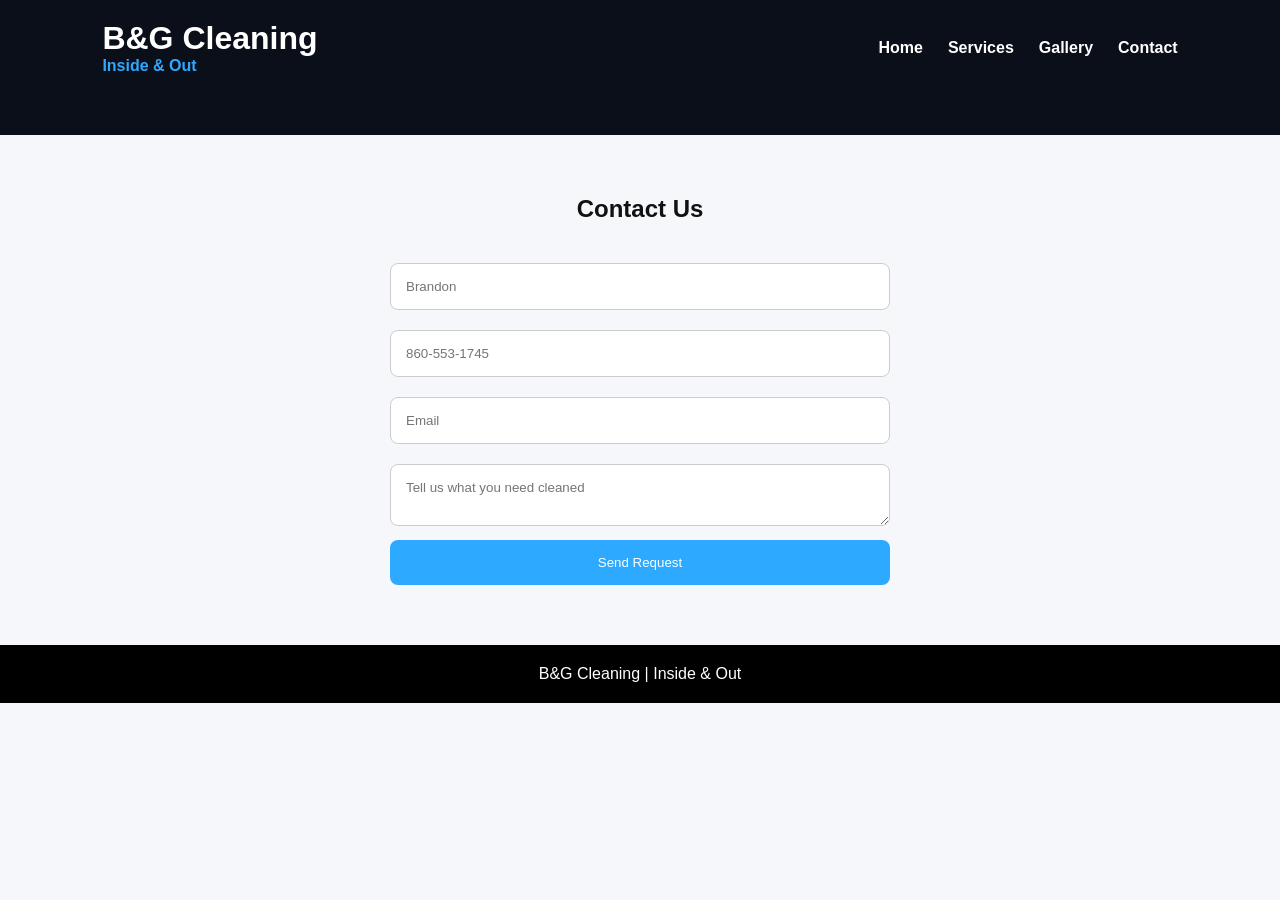
<file: BG-Cleaning-Website/contact.html>
<!DOCTYPE html>
<html>
<head>
<title>Contact B&G Cleaning</title>
<link rel="stylesheet" href="style.css">
</head>

<body>

<header>
<nav>
<div class="logo">
<h1>B&G Cleaning</h1>
<p>Inside & Out</p>
</div>

<ul>
<li><a href="index.html">Home</a></li>
<li><a href="services.html">Services</a></li>
<li><a href="gallery.html">Gallery</a></li>
<li><a href="contact.html">Contact</a></li>
</ul>
</nav>
</header>


<section class="page">

<h1>Contact Us</h1>

<form>

<input placeholder="Brandon">

<input placeholder="860-553-1745">

<input placeholder="Email">

<textarea placeholder="Tell us what you need cleaned"></textarea>

<button>Send Request</button>

</form>

</section>


<footer>
<p>B&G Cleaning | Inside & Out</p>
</footer>

</body>
</html>
</file>
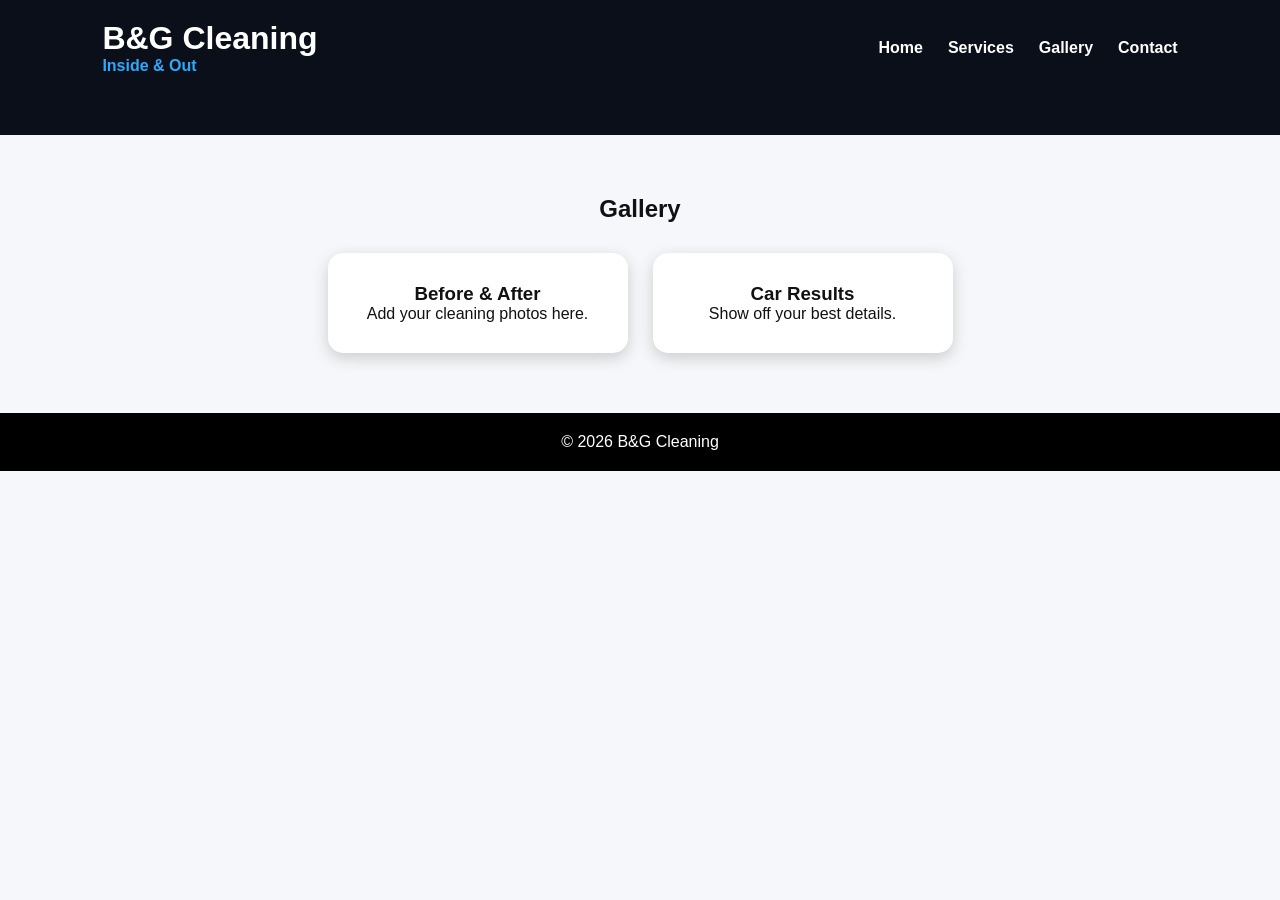
<file: BG-Cleaning-Website/gallery.html>
<!DOCTYPE html>
<html>
<head>
<title>B&G Cleaning Gallery</title>
<link rel="stylesheet" href="style.css">
</head>

<body>

<header>
<nav>
<div class="logo">
<h1>B&G Cleaning</h1>
<p>Inside & Out</p>
</div>

<ul>
<li><a href="index.html">Home</a></li>
<li><a href="services.html">Services</a></li>
<li><a href="gallery.html">Gallery</a></li>
<li><a href="contact.html">Contact</a></li>
</ul>
</nav>
</header>


<section class="page">

<h1>Gallery</h1>

<div class="cards">

<div class="card">
<h3>Before & After</h3>
<p>Add your cleaning photos here.</p>
</div>

<div class="card">
<h3>Car Results</h3>
<p>Show off your best details.</p>
</div>

</div>

</section>


<footer>
<p>© 2026 B&G Cleaning</p>
</footer>

</body>
</html>
</file>
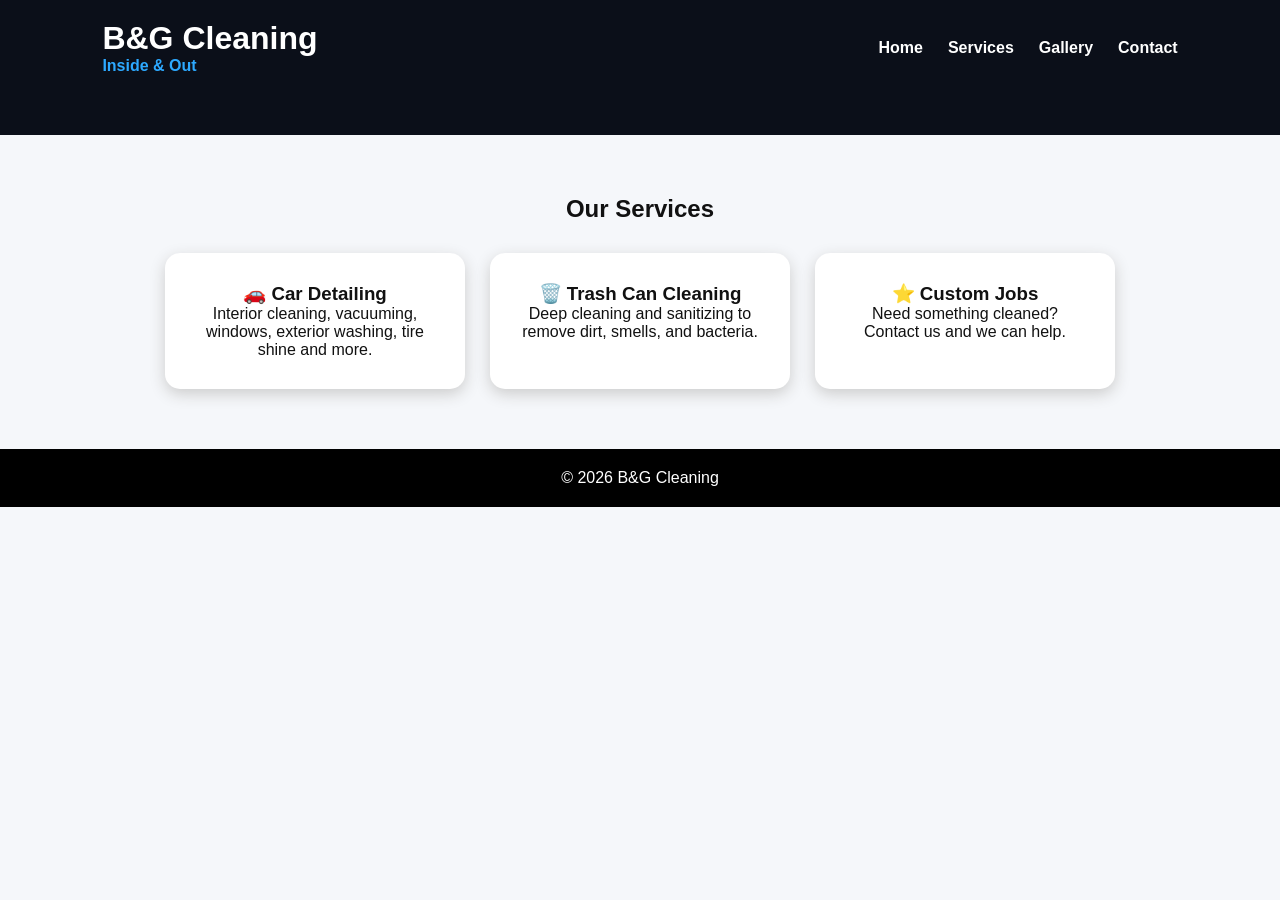
<file: BG-Cleaning-Website/services.html>
<!DOCTYPE html>
<html>
<head>
<title>B&G Cleaning Services</title>
<link rel="stylesheet" href="style.css">
</head>

<body>

<header>
<nav>
<div class="logo">
<h1>B&G Cleaning</h1>
<p>Inside & Out</p>
</div>

<ul>
<li><a href="index.html">Home</a></li>
<li><a href="services.html">Services</a></li>
<li><a href="gallery.html">Gallery</a></li>
<li><a href="contact.html">Contact</a></li>
</ul>
</nav>
</header>


<section class="page">

<h1>Our Services</h1>

<div class="cards">

<div class="card">
<h3>🚗 Car Detailing</h3>
<p>Interior cleaning, vacuuming, windows, exterior washing, tire shine and more.</p>
</div>

<div class="card">
<h3>🗑️ Trash Can Cleaning</h3>
<p>Deep cleaning and sanitizing to remove dirt, smells, and bacteria.</p>
</div>

<div class="card">
<h3>⭐ Custom Jobs</h3>
<p>Need something cleaned? Contact us and we can help.</p>
</div>

</div>

</section>

<footer>
<p>© 2026 B&G Cleaning</p>
</footer>

</body>
</html>
</file>
<file: BG-Cleaning-Website/style.css>
* {
    margin: 0;
    padding: 0;
    box-sizing: border-box;
    font-family: Arial, Helvetica, sans-serif;
}

body {
    background: #f5f7fa;
    color: #111;
}

header {
    background: #0b0f19;
    color: white;
    padding-bottom: 40px;
}

nav {
    display: flex;
    justify-content: space-between;
    align-items: center;
    padding: 20px 8%;
    position: sticky;
    top: 0;
    background: #0b0f19;
}

.logo h1 {
    font-size: 32px;
}

.logo p {
    color: #2da9ff;
    font-weight: bold;
}

nav ul {
    display: flex;
    list-style: none;
    gap: 25px;
}

nav a {
    color: white;
    text-decoration: none;
    font-weight: bold;
}

nav a:hover {
    color: #2da9ff;
}

.hero {
    display: flex;
    justify-content: space-around;
    align-items: center;
    padding: 60px 8%;
}

.hero-text {
    max-width: 500px;
}

.hero-text h2 {
    font-size: 45px;
    margin-bottom: 20px;
}

.hero-text p {
    font-size: 20px;
    margin-bottom: 25px;
}

.hero-image img {
    width: 300px;
}

.button {
    background: #2da9ff;
    color: white;
    padding: 12px 25px;
    border-radius: 30px;
    text-decoration: none;
}

section {
    padding: 60px 8%;
}

section h2 {
    text-align: center;
    font-size: 35px;
    margin-bottom: 40px;
}

.cards {
    display: flex;
    justify-content: center;
    gap: 25px;
}

.card {
    background: white;
    padding: 30px;
    border-radius: 15px;
    width: 300px;
    box-shadow: 0 5px 15px #ccc;
    text-align: center;
}

.card:hover {
    transform: translateY(-8px);
    transition: .3s;
}

.about {
    background: #0b0f19;
    color: white;
    text-align: center;
}

footer {
    background: black;
    color: white;
    text-align: center;
    padding: 20px;
}

.page {
    padding: 60px 8%;
}

.page h1 {
    text-align: center;
    margin-bottom: 30px;
}

form {
    max-width: 500px;
    margin: auto;
}

input, textarea {
    width: 100%;
    padding: 15px;
    margin: 10px 0;
    border-radius: 8px;
    border: 1px solid #ccc;
}

button {
    background: #2da9ff;
    color: white;
    padding: 15px;
    border: none;
    width: 100%;
    border-radius: 8px;
}

@media(max-width:800px){

    nav {
        flex-direction: column;
        gap: 20px;
    }

    .hero {
        flex-direction: column;
        text-align: center;
    }

    .cards {
        flex-direction: column;
        align-items: center;
    }

}
</file>
